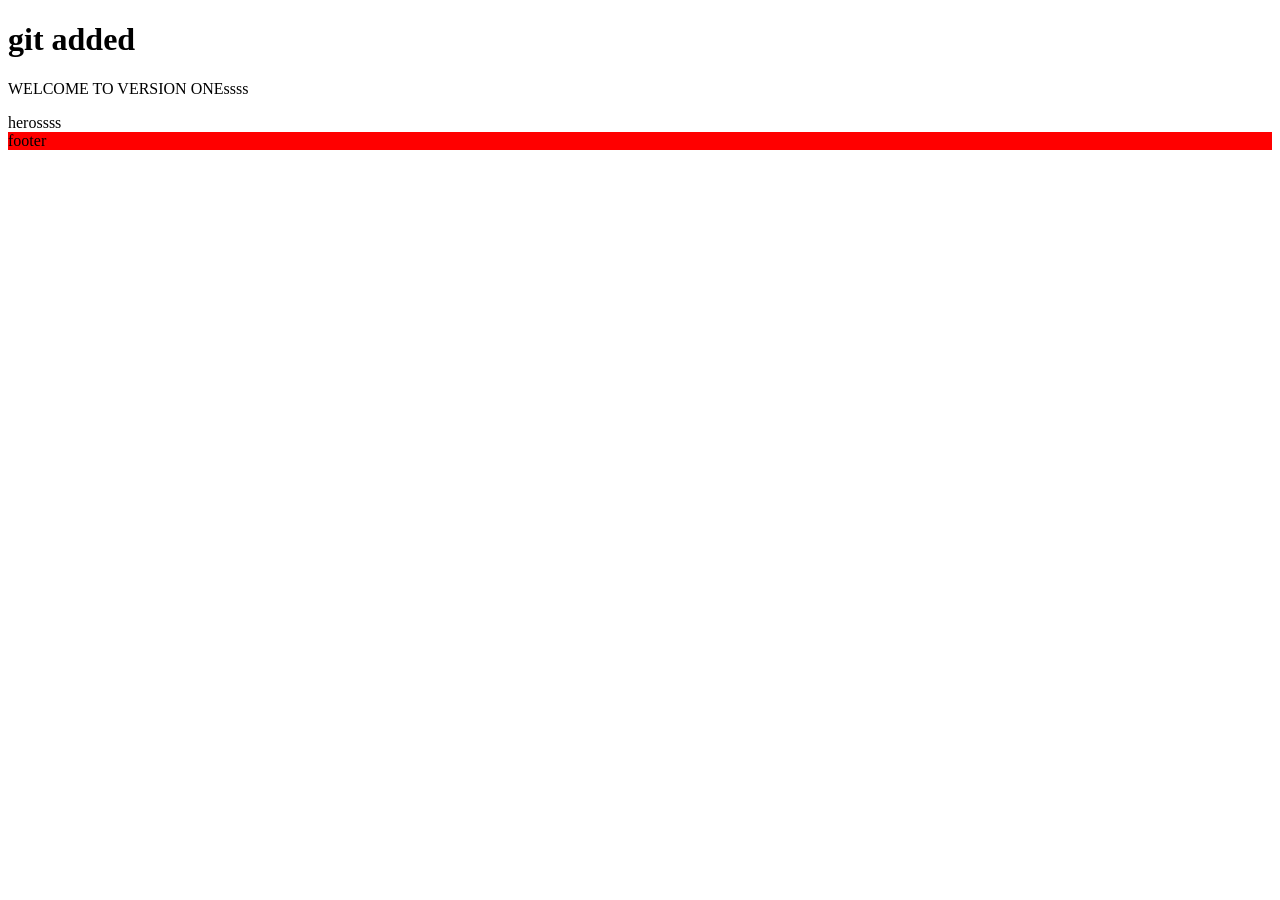
<file: index.html>
<!DOCTYPE html>
<html lang="en">
<head>
    <meta charset="UTF-8">
    <meta name="viewport" content="width=device-width, initial-scale=1.0">
    <title>Document</title>
    <link rel="stylesheet" href="./style.css">
</head>
<body>
    <h1>git added</h1>
    <p>WELCOME TO VERSION ONEssss</p>
    <span>herossss</span>
    <footer>
        footer
    </footer>
</body>
</html>
</file>
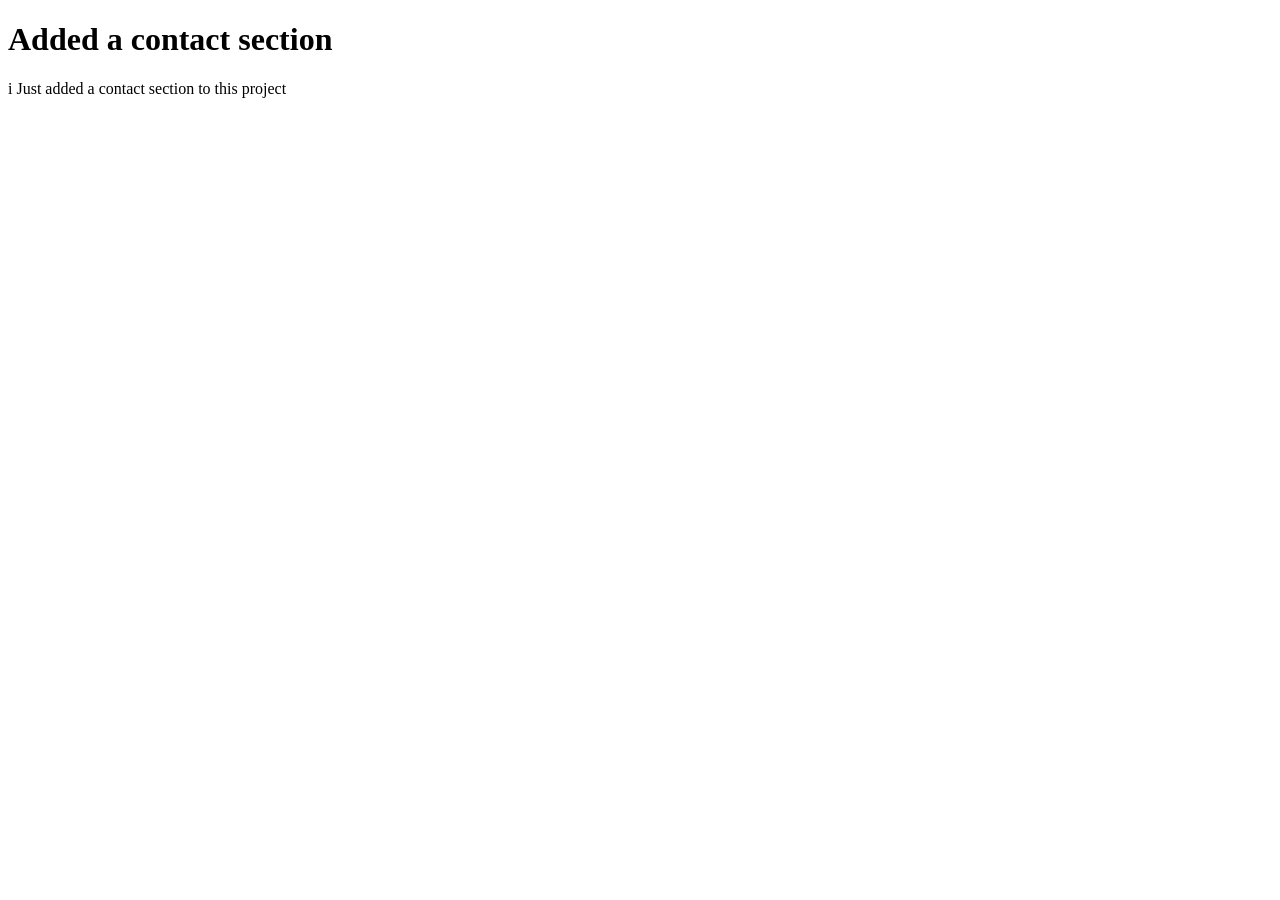
<file: contact.html>
<!DOCTYPE html>
<html lang="en">
<head>
    <meta charset="UTF-8">
    <meta name="viewport" content="width=device-width, initial-scale=1.0">
    <title>Document</title>
</head>
<body>
    <h1>Added a contact section</h1>
    <p>i Just added a contact section to this project</p>
</body>
</html>
</file>
<file: style.css>
footer{
    background-color: red;
    color: whites;
}
</file>
